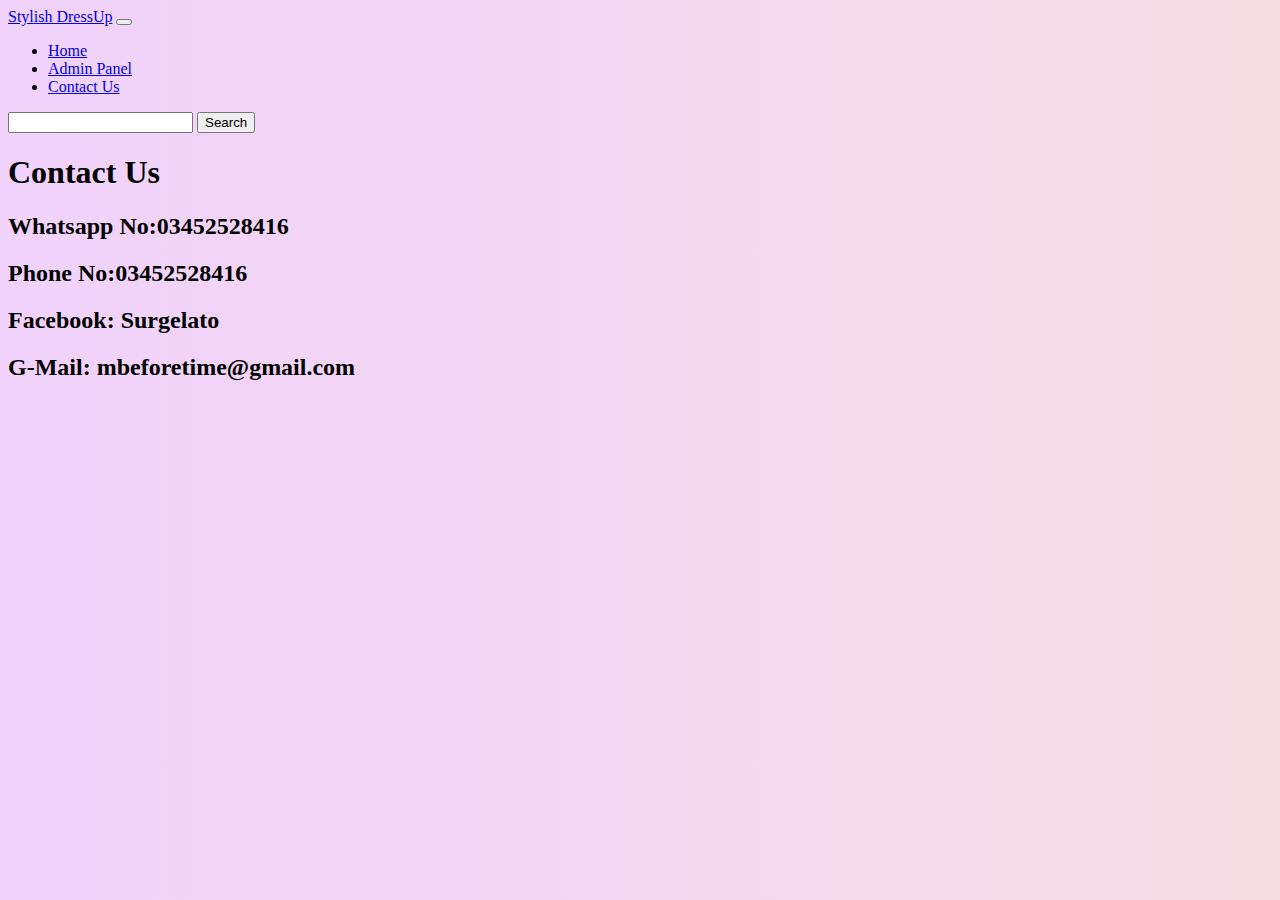
<file: Public/pages/contact.html>
<!doctype html>
<html lang="en">
  <head>
    <!-- Required meta tags -->
    <meta charset="utf-8">
    <meta name="viewport" content="width=device-width, initial-scale=1">

    <!-- Bootstrap CSS -->
    <link href="https://cdn.jsdelivr.net/npm/bootstrap@5.1.3/dist/css/bootstrap.min.css" rel="stylesheet" integrity="sha384-1BmE4kWBq78iYhFldvKuhfTAU6auU8tT94WrHftjDbrCEXSU1oBoqyl2QvZ6jIW3" crossorigin="anonymous">
    <link rel="stylesheet" href="https://pro.fontawesome.com/releases/v5.10.0/css/all.css" integrity="sha384-AYmEC3Yw5cVb3ZcuHtOA93w35dYTsvhLPVnYs9eStHfGJvOvKxVfELGroGkvsg+p" crossorigin="anonymous"/>
    <link rel="stylesheet" href="../style.css">

    <title>Contact Us</title>
  </head>
  <body class="mybdyc">
       <!-- NavBar Start -->

    <nav class="navbar navbar-expand-lg navbar-dark bg-dark">
        <div class="container-fluid">
            <a class="navbar-brand" href="#">Stylish DressUp</a>
            <button class="navbar-toggler" type="button" data-bs-toggle="collapse"
                data-bs-target="#navbarSupportedContent" aria-controls="navbarSupportedContent" aria-expanded="false"
                aria-label="Toggle navigation">
                <span class="navbar-toggler-icon"></span>
            </button>
            <div class="collapse navbar-collapse" id="navbarSupportedContent">
                <ul class="navbar-nav me-auto mb-2 mb-lg-0">
                    <li class="nav-item">
                        <a class="nav-link active" aria-current="page" href="../index.html">Home</a>
                    </li>
                    <li class="nav-item">
                        <a class="nav-link active" aria-current="page" href="page2.html">Admin Panel</a>
                    </li>
                    <li class="nav-item">
                        <a class="nav-link active" aria-current="page" href="contact.html">Contact Us</a>
                    </li>



                </ul>
                <form class="d-flex">
                    <input class="form-control me-2" type="search" placeholder="Search" aria-label="Search">
                    <button class="btn btn-outline-success" type="submit">Search</button>
                </form>
            </div>
        </div>
    </nav>


    <!-- NavBar End -->
    <div class="main">
<div class="text-center bg-transparent m-5"><h1 class="text-primary w-75 d-inline-block">Contact Us</h1></div>

    </div>
<div class="container shadow p-5 rounded text-center"><h2><i class="fab fa-whatsapp-square"></i> Whatsapp No:03452528416</h2>
<h2><i class="fas fa-phone-square-alt"></i> Phone No:03452528416</h2>
<h2><i class="fab fa-facebook-square"></i> Facebook: Surgelato</h2>
<h2><i class="fas fa-envelope"></i> G-Mail: mbeforetime@gmail.com</h2></div>
    <!-- Optional JavaScript; choose one of the two! -->

    <!-- Option 1: Bootstrap Bundle with Popper -->
    <script src="https://cdn.jsdelivr.net/npm/bootstrap@5.1.3/dist/js/bootstrap.bundle.min.js" integrity="sha384-ka7Sk0Gln4gmtz2MlQnikT1wXgYsOg+OMhuP+IlRH9sENBO0LRn5q+8nbTov4+1p" crossorigin="anonymous"></script>

    <!-- Option 2: Separate Popper and Bootstrap JS -->
    <!--
    <script src="https://cdn.jsdelivr.net/npm/@popperjs/core@2.10.2/dist/umd/popper.min.js" integrity="sha384-7+zCNj/IqJ95wo16oMtfsKbZ9ccEh31eOz1HGyDuCQ6wgnyJNSYdrPa03rtR1zdB" crossorigin="anonymous"></script>
    <script src="https://cdn.jsdelivr.net/npm/bootstrap@5.1.3/dist/js/bootstrap.min.js" integrity="sha384-QJHtvGhmr9XOIpI6YVutG+2QOK9T+ZnN4kzFN1RtK3zEFEIsxhlmWl5/YESvpZ13" crossorigin="anonymous"></script>
    -->
  </body>
</html>
</file>
<file: Public/style.css>
/* 
.bd{
    background:linear-gradient(rgb(175, 248, 211),rgb(179, 237, 255));
    
    
} */
.bd2{
  background:linear-gradient(rgb(179, 237, 255),rgb(255, 197, 253));
}
.addtocart{
  position: absolute;
  right: 12px;
  top: 12px;
}

.tt:hover{
font-size: 18px;
}
.tt1:hover{
font-size: 20px;
}

.hdhd{
text-shadow:0 0 7px rgb(69, 103, 255),
          0 0 10px rgb(61, 90, 255),
          0 0 21px rgb(93, 136, 255),
          0 0 42px rgb(139, 147, 255),
          0 0 82px rgb(155, 161, 255),
          0 0 92px rgb(199, 208, 253),
          0 0 102px rgb(222, 223, 255),
          0 0 110px rgb(243, 246, 255);
}





/* My Cards Css */
#cards_landscape_wrap-2{
    text-align: center;
    background-blend-mode: multiply;
    background-color: #00000009;
    /* background:#edc0bf;
    background: linear-gradient(90deg, #ffeded88 0,#e6e9fc98 58%); */
  }
  #cards_landscape_wrap-2 .container{
    padding-top: 80px; 
    padding-bottom: 100px;
  }
  #cards_landscape_wrap-2 a{
    text-decoration: none;
    outline: none;
  }
  #cards_landscape_wrap-2 .card-flyer {
    border-radius: 5px;
  }
  #cards_landscape_wrap-2 .card-flyer .image-box{
    background: #ffffff;
    overflow: hidden;
    box-shadow: 0px 2px 15px rgba(0, 0, 0, 0.50);
    border-radius: 5px;
  }
  #cards_landscape_wrap-2 .card-flyer .image-box img{
    -webkit-transition:all .9s ease; 
    -moz-transition:all .9s ease; 
    transition:all .9s ease;
    -ms-transition:all .9s ease; 
    width: 100%;
    height: 200px;
  }
  #cards_landscape_wrap-2 .card-flyer:hover .image-box img{
    opacity: 0.7;
    -webkit-transform:scale(1.15);
    -moz-transform:scale(1.15);
    -ms-transform:scale(1.15);
    -o-transform:scale(1.15);
    transform:scale(1.15);
  }
  #cards_landscape_wrap-2 .card-flyer .text-box{
    text-align: center;
  }
  #cards_landscape_wrap-2 .card-flyer .text-box .text-container{
    padding: 30px 18px;
  }
  #cards_landscape_wrap-2 .card-flyer{
    background: #FFFFFF;
    margin-top: 50px;
    -webkit-transition: all 0.2s ease-in;
    -moz-transition: all 0.2s ease-in;
    -ms-transition: all 0.2s ease-in;
    -o-transition: all 0.2s ease-in;
    transition: all 0.2s ease-in;
    box-shadow: 0px 3px 4px rgba(0, 0, 0, 0.40);
  }
  #cards_landscape_wrap-2 .card-flyer:hover{
    background: #fff;
    box-shadow: 0px 15px 26px rgba(0, 0, 0, 0.50);
    -webkit-transition: all 0.2s ease-in;
    -moz-transition: all 0.2s ease-in;
    -ms-transition: all 0.2s ease-in;
    -o-transition: all 0.2s ease-in;
    transition: all 0.2s ease-in;
    margin-top: 50px;
  }
  #cards_landscape_wrap-2 .card-flyer .text-box p{
    margin-top: 10px;
    margin-bottom: 0px;
    padding-bottom: 0px; 
    font-size: 14px;
    letter-spacing: 1px;
    color: #000000;
  }
  #cards_landscape_wrap-2 .card-flyer .text-box h6{
    margin-top: 0px;
    margin-bottom: 4px; 
    font-size: 18px;
    font-weight: bold;
    text-transform: uppercase;
    font-family: 'Roboto Black', sans-serif;
    letter-spacing: 1px;
    color: #00acc1;
  }
  
  
.carddetails{
  background:linear-gradient(rgb(176, 255, 238),rgb(155, 214, 241));
}


.myoverlay{
  position: relative;
  z-index: 1;
  width: 100%;
  
}
.popupmain{
  position: fixed;
  top: 10px;
  right: 0px;
  left: 0px;
  bottom: 0px;
  
  
}

.ab1{
  cursor: pointer;
}


::placeholder{
  color:white;
}



.cross{
  position: absolute;
  top: 0px;
  right: 25px;
  cursor: pointer;
}



.body1 {
  background: linear-gradient(270deg, #bffafa, #c0f7e3, #f6dffc, #ffeebe, #f1d2fc);
  background-size: 1000% 1000%;

  -webkit-animation: AnimationName 30s ease infinite;
  -moz-animation: AnimationName 30s ease infinite;
  animation: AnimationName 30s ease infinite;

}
.body1 {
  -webkit-animation: AnimationName 30s ease infinite;
  -moz-animation: AnimationName 30s ease infinite;
  animation: AnimationName 30s ease infinite;
}

@-webkit-keyframes AnimationName {
  0%{background-position:0% 50%}
  50%{background-position:100% 50%}
  100%{background-position:0% 50%}
}
@-moz-keyframes AnimationName {
  0%{background-position:0% 50%}
  50%{background-position:100% 50%}
  100%{background-position:0% 50%}
}
@keyframes AnimationName {
  0%{background-position:0% 50%}
  50%{background-position:100% 50%}
  100%{background-position:0% 50%}
}


.mybdyc {
  background: linear-gradient(270deg, #bffafa, #c0f7e3, #f6dffc, #ffeebe, #f1d2fc);
  background-size: 1000% 1000%;

  -webkit-animation: AnimationName 30s ease infinite;
  -moz-animation: AnimationName 30s ease infinite;
  animation: AnimationName 30s ease infinite;

}
.mybdyc {
  -webkit-animation: AnimationName 30s ease infinite;
  -moz-animation: AnimationName 30s ease infinite;
  animation: AnimationName 30s ease infinite;
}

@-webkit-keyframes AnimationName {
  0%{background-position:0% 50%}
  50%{background-position:100% 50%}
  100%{background-position:0% 50%}
}
@-moz-keyframes AnimationName {
  0%{background-position:0% 50%}
  50%{background-position:100% 50%}
  100%{background-position:0% 50%}
}
@keyframes AnimationName {
  0%{background-position:0% 50%}
  50%{background-position:100% 50%}
  100%{background-position:0% 50%}
}
</file>
